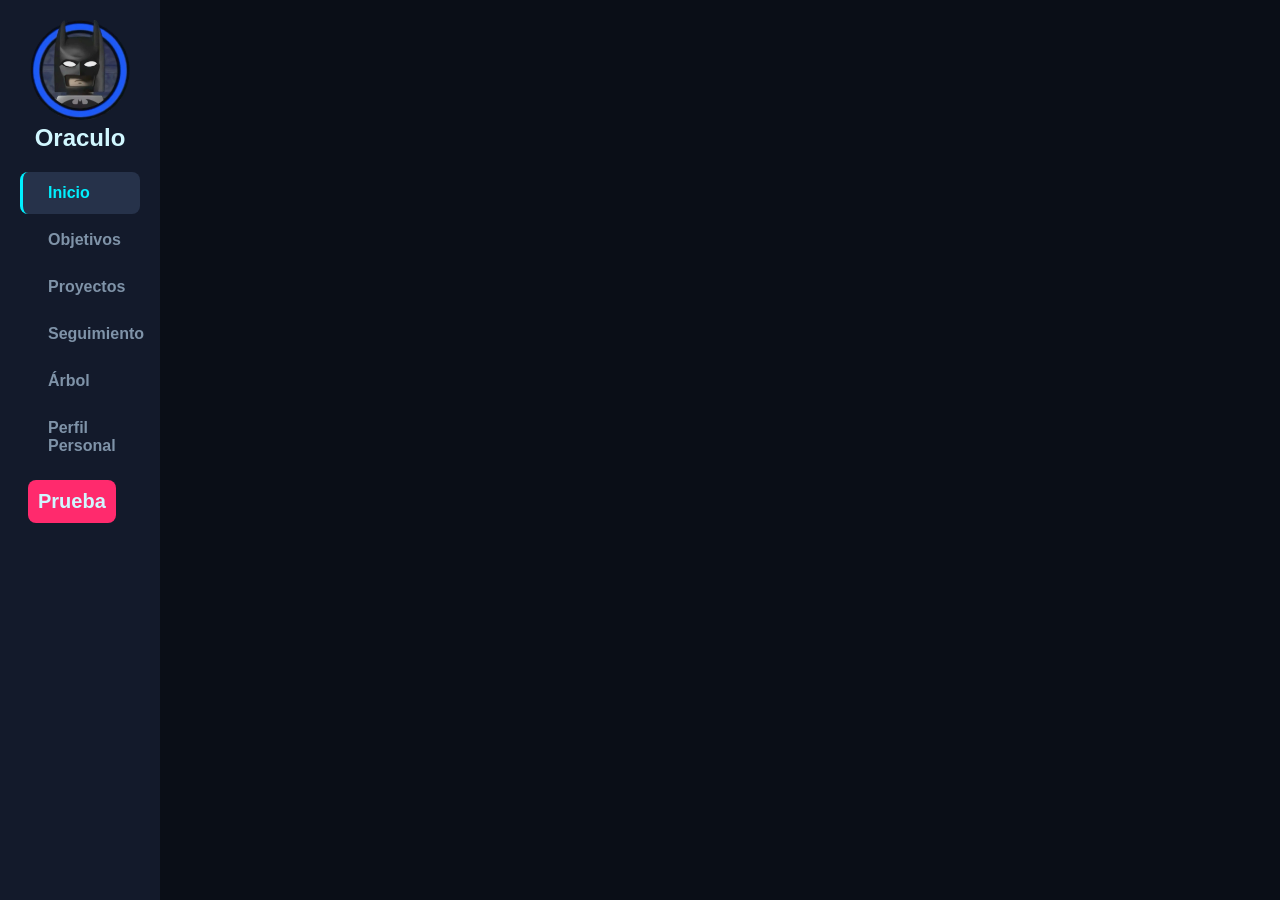
<file: index.html>
<!DOCTYPE html>
<html lang="es">
<head>
  <meta charset="UTF-8">
  <meta name="viewport" content="width=device-width, initial-scale=1.0">
  <link rel="stylesheet" href="style/global.css">
  <!-- <link rel="stylesheet" href="style/perfil.css"> -->
  <title>Oraculo</title>
</head>

<body>  
  <div class="app-layout">
  <!-- ----------------------------------------------------------------- -->
    <aside class="sidebar">
      <div class="logo">
          <img class="img__logo" src="img/BatmanLego.png" alt="" width="100">
          <h2>Oraculo</h2>
      </div>
      <nav class="menu">
        <ul>
          <li class="item-menu active" data-url="view/inicio.html">Inicio</li>
          <li class="item-menu" data-url="view/objetivos.html">Objetivos</li>
          <li class="item-menu" data-url="view/proyectos.html">Proyectos</li>
          <li class="item-menu" data-url="view/seguimiento.html">Seguimiento</li>
          <li class="item-menu" data-url="view/arbol.html">Árbol</li>
          <li class="item-menu" data-url="view/perfilPersonal.html">Perfil Personal</li>
        </ul>
        <button id="btn-prueba">Prueba</button>
      </nav>
    </aside>
  <!-- -------------------------------------------------------------- -->
  <main class="main-content">
  

  </main>
  </div>
        <!--
        * Información resaltada
        ! Método obsoleto, no lo uses
        ? Dudas
        TODO: no se que es este en realidad 
          @param my param


          <tipo de cambio> : descripcion corta
            feat: nuevas funcionalidades
            fix: correccion de bug
            docs: cambios de documentacion
            style: cambios de formato
            refactor: cambios de codigo (no agrega funcionalidades ni arregla bugs)
            perf: mejoras de rendimientos
            test: agregar o corregir test
      
        -->
      
<script src="script.js"></script>
</body>
</html>
</file>
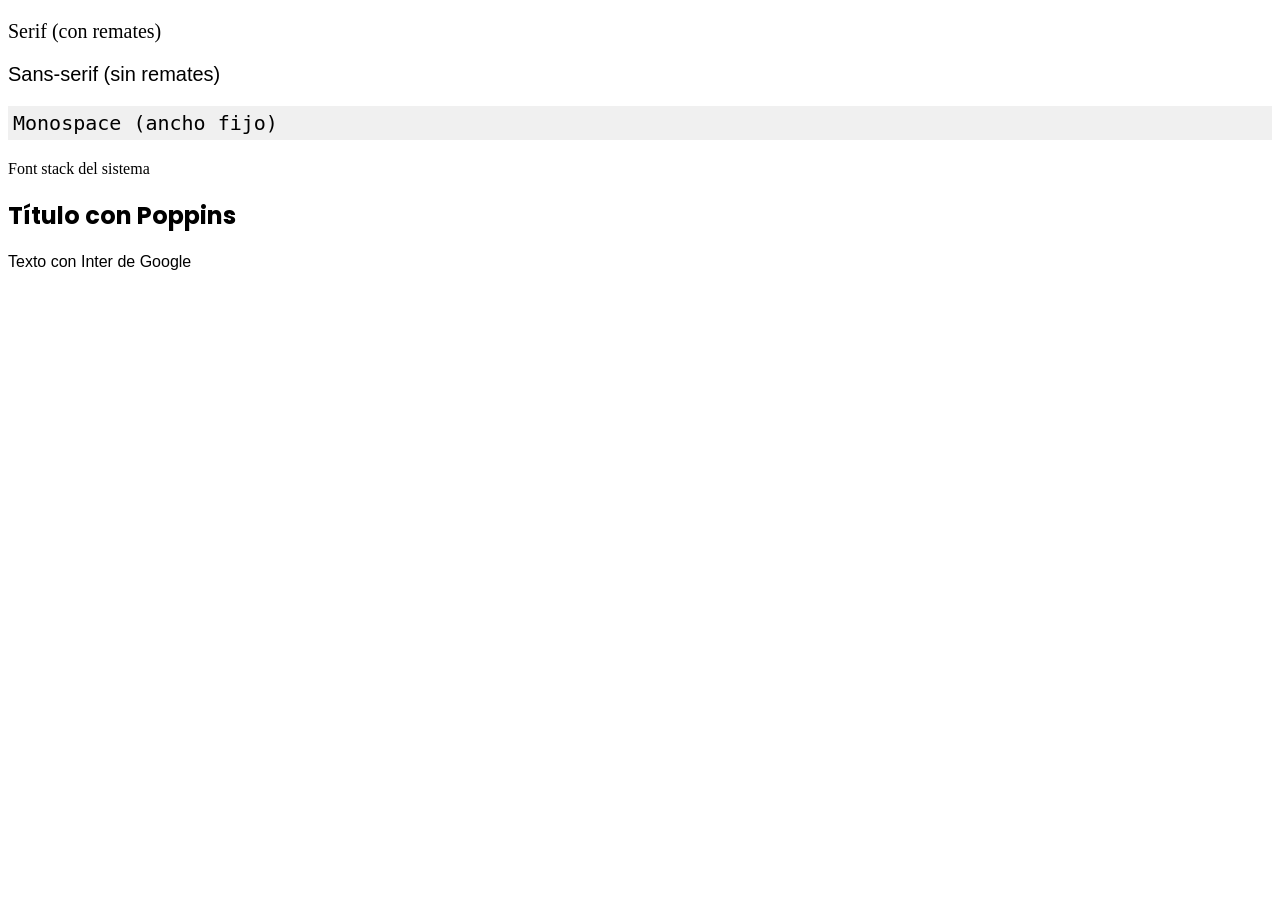
<file: BuenasPracticas/fuentes.html>
<!DOCTYPE html>
<html lang="es">

<head>
  <meta charset="UTF-8" />
  <meta name="viewport" content="width=device-width, initial-scale=1.0" />
  <title>Práctica: Fuentes Web</title>

  <!-- GOOGLE FONTS -->
  <link href="https://fonts.googleapis.com/css2?family=Poppins:wght@600&family=Inter:wght@400&display=swap"
    rel="stylesheet" />

  <link rel="stylesheet" href="fuentes.css" />
</head>

<body>
  <!-- FAMILIAS GENÉRICAS -->
  <p class="serif">Serif (con remates)</p>
  <p class="sans-serif">Sans-serif (sin remates)</p>
  <p class="monospace">Monospace (ancho fijo)</p>

  <!-- FONT STACK -->
  <p class="system">Font stack del sistema</p>

  <!-- GOOGLE FONTS -->
  <h2 class="google-title">Título con Poppins</h2>
  <p class="google-text">Texto con Inter de Google</p>
</body>

</html>
</file>
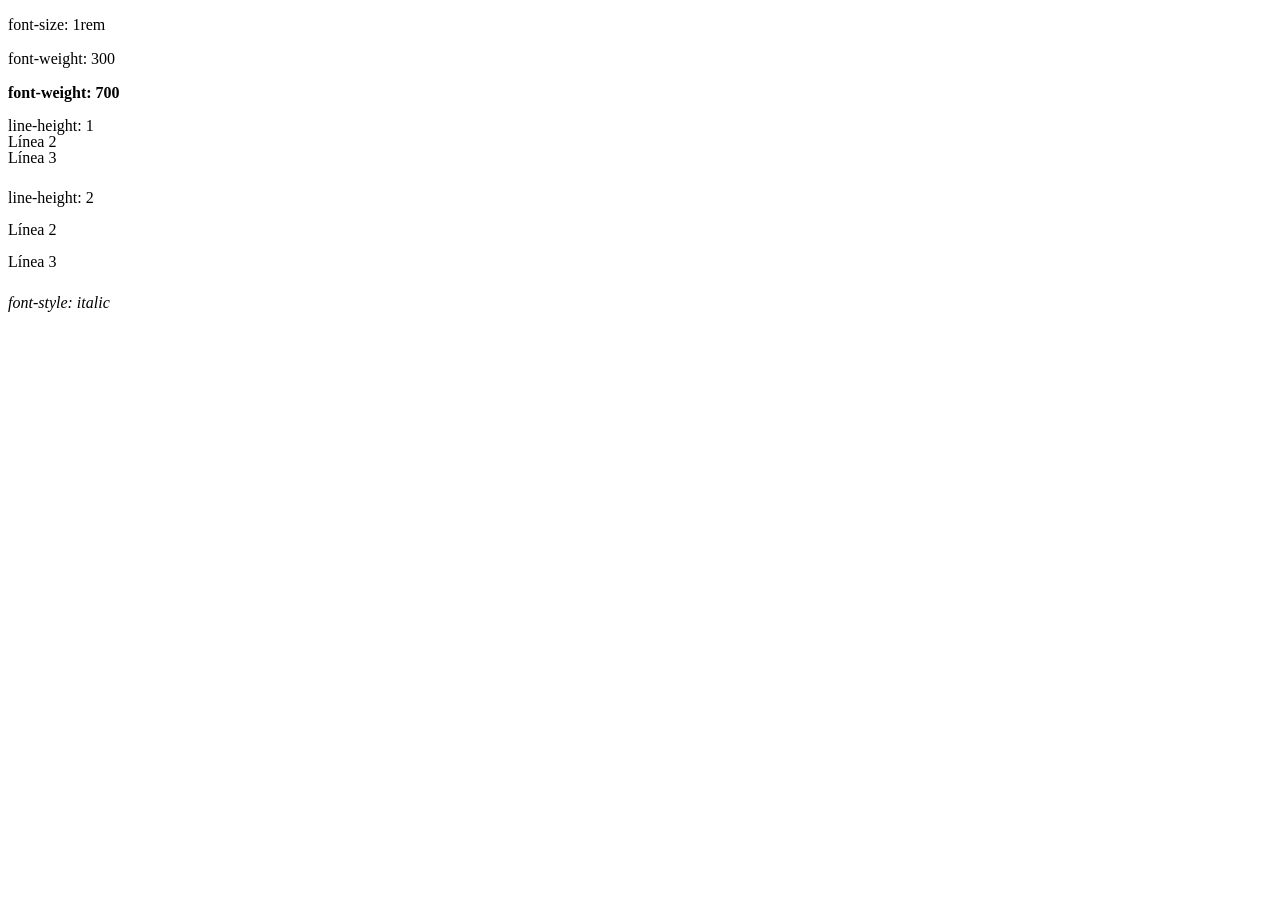
<file: BuenasPracticas/propiedades_fuentes.html>
<!DOCTYPE html>
<html lang="es">

<head>
  <meta charset="UTF-8" />
  <meta name="viewport" content="width=device-width, initial-scale=1.0" />
  <title>Propiedades Tipográficas</title>
  <link rel="stylesheet" href="propiedades_fuentes.css" />
</head>

<body>
  <!-- TAMAÑO -->
  <p class="normal">font-size: 1rem</p>

  <!-- PESO -->
  <p class="light">font-weight: 300</p>
  <p class="bold">font-weight: 700</p>

  <!-- INTERLINEADO -->
  <p class="compact">line-height: 1<br />Línea 2<br />Línea 3</p>
  <p class="spaced">line-height: 2<br />Línea 2<br />Línea 3</p>

  <!-- ESTILO -->
  <p class="italic">font-style: italic</p>
</body>

</html>
</file>
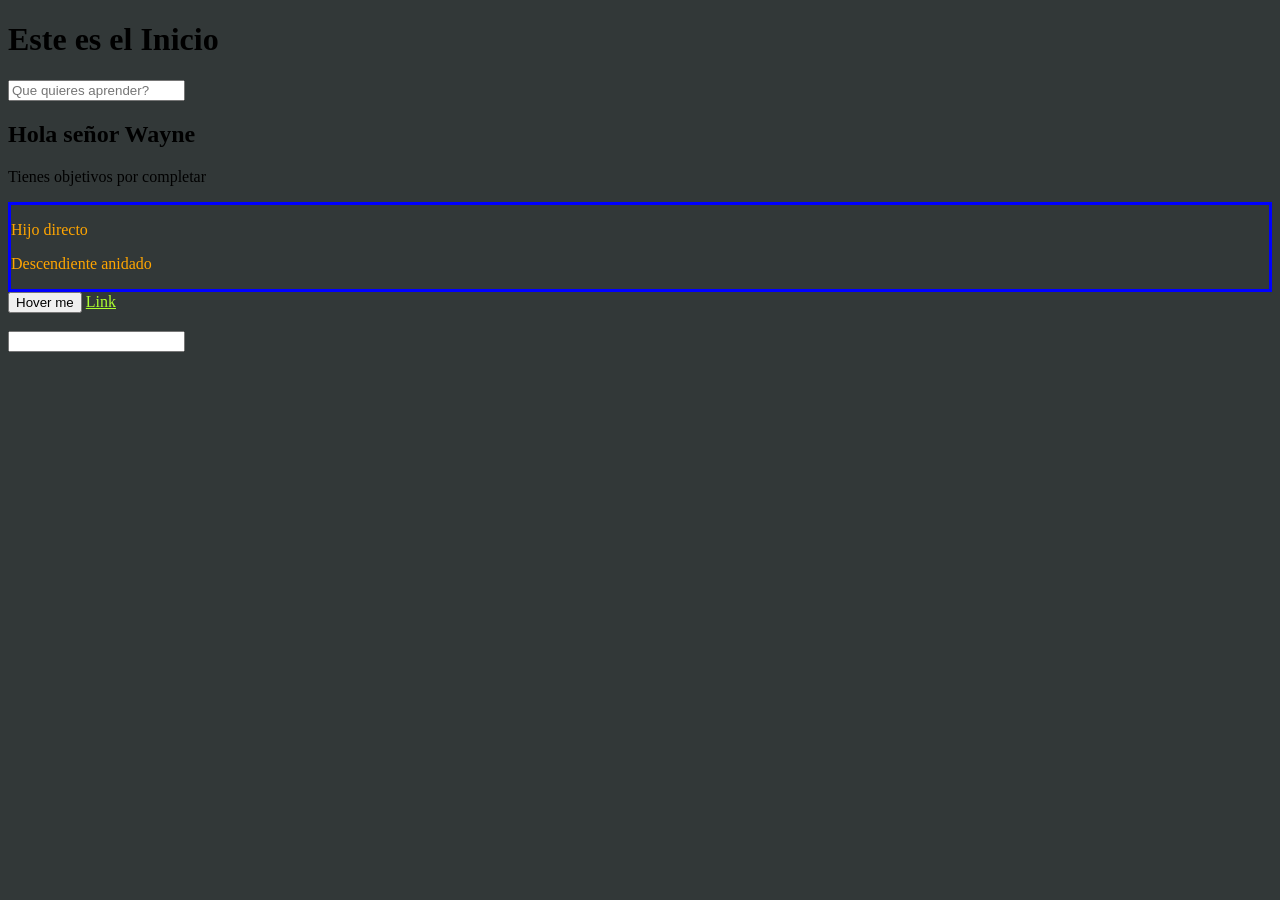
<file: view/inicio.html>
<!DOCTYPE html>
<html lang="en">
<head>
  <meta charset="UTF-8">
  <meta name="viewport" content="width=device-width, initial-scale=1.0">
  <title>Inicio</title>

  <style>
    body {
      background-color: rgb(50, 56, 56);
    }
    .rojo {
      color: red;
    }

    .contenedor {
      border: blue solid;
    }

    .contenedor p {
      color: orange;
    }

    button:hover {
      background-color: greenyellow;
      cursor: pointer;
    }

    a:link {
      color: greenyellow;
    }

    input:focus {
      outline: 2px solid #3898db;
      background-color: #e8f3;
    }



  </style>
</head>
<body>
  <h1>Este es el Inicio</h1>
  
  <main class="main-content">
      <header>
        <input type="text" placeholder="Que quieres aprender?">
      </header>
      <section class="dashboard">
        <h1>Hola señor Wayne</h1>
        <p>Tienes objetivos por completar</p>
      </section>

  </main>


  <div class="contenedor">
    <p class="rojo">Hijo directo</p>
    <div>
      <p>Descendiente anidado</p>
    </div>
  </div>

  <button>Hover me</button>
  <a class="rojo" href="#">Link</a>

  <br><br>
  <input type="text">


</body>
</html>
</file>
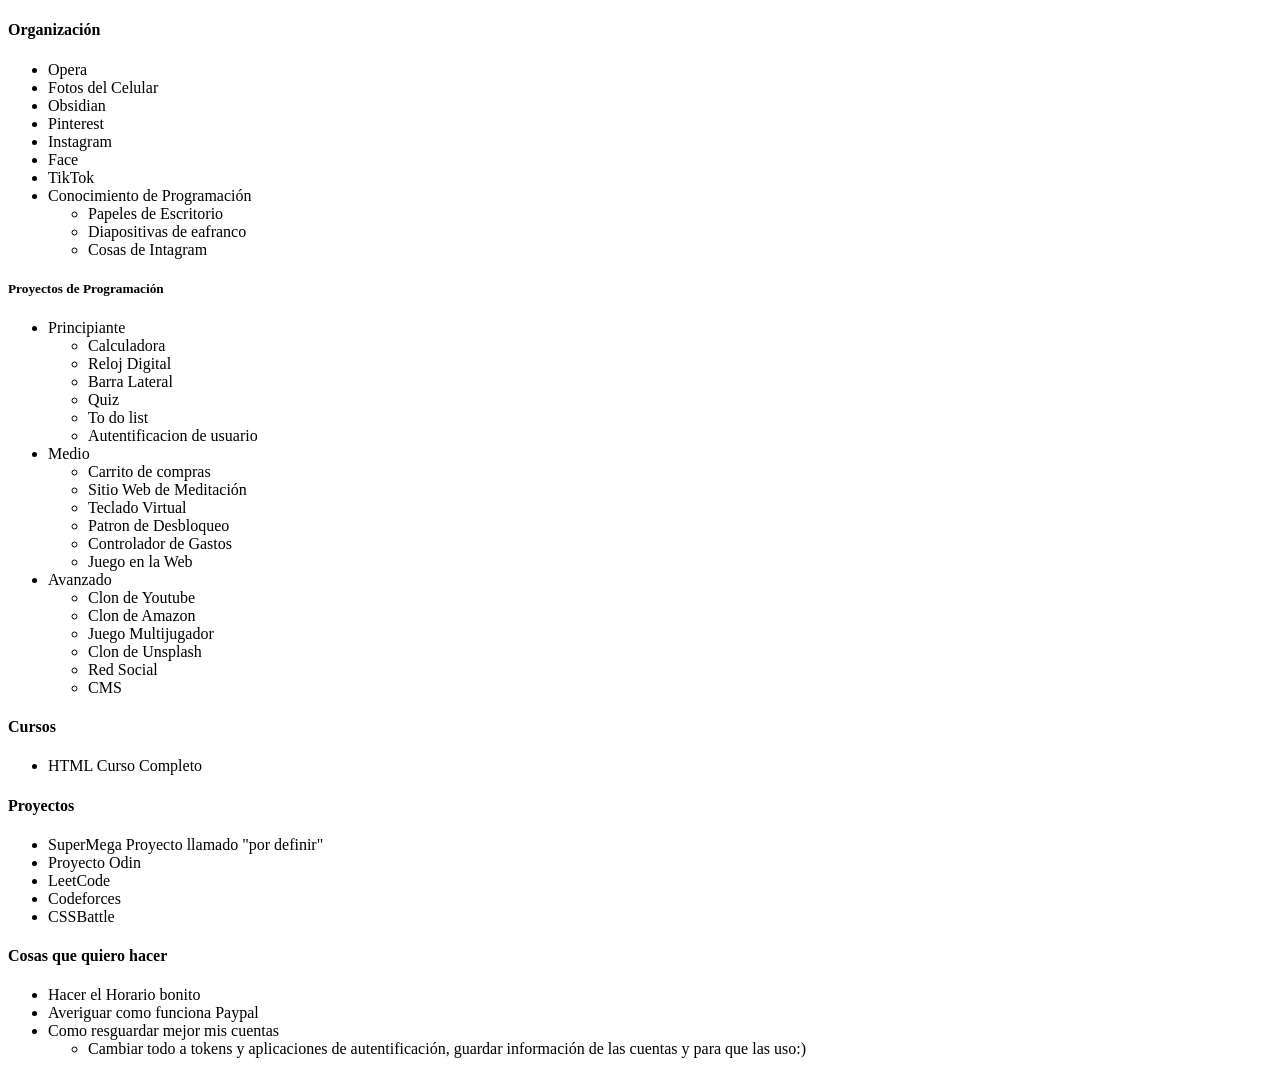
<file: view/objetivos.html>
<!DOCTYPE html>
<html lang="en">
<head>
  <meta charset="UTF-8">
  <meta name="viewport" content="width=device-width, initial-scale=1.0">
  <title>Objetivos</title>
</head>
<body>
  
<h4>Organización</h4> 
<div>
        <ul>
          <li>Opera</li>
          <li>Fotos del Celular</li>
          <li>Obsidian</li>
          <li>Pinterest</li>
          <li>Instagram</li>
          <li>Face</li>
          <li>TikTok</li>
          <li>Conocimiento de Programación</li>
          <ul>
            <li>Papeles de Escritorio</li>
            <li>Diapositivas de eafranco</li>
            <li>Cosas de Intagram</li>
          </ul>
        </ul>
        <h5>Proyectos de Programación</h5>
        <ul>
          <li>Principiante</li>
          <ul>
            <li>Calculadora</li>
            <li>Reloj Digital</li>
            <li>Barra Lateral</li>
            <li>Quiz</li>
            <li>To do list</li>
            <li>Autentificacion de usuario</li>
          </ul>
          <li>Medio</li>
          <ul>
            <li>Carrito de compras</li>
            <li>Sitio Web de Meditación</li>
            <li>Teclado Virtual</li>
            <li>Patron de Desbloqueo</li>
            <li>Controlador de Gastos</li>
            <li>Juego en la Web</li>
          </ul>
          <li>Avanzado</li>
          <ul>
            <li>Clon de Youtube</li>
            <li>Clon de Amazon</li>
            <li>Juego Multijugador</li>
            <li>Clon de Unsplash</li>
            <li>Red Social</li>
            <li>CMS</li>
          </ul>
        </ul>
        <h4>Cursos</h4>
        <ul>
          <li>HTML Curso Completo</li>
        </ul>
      
      
        <h4>Proyectos</h4>
        <ul>
          <li>SuperMega Proyecto llamado "por definir"</li>
          <li>Proyecto Odin</li>
          <li>LeetCode</li>
          <li>Codeforces</li>
          <li>CSSBattle</li>
        </ul>
      
        <h4>Cosas que quiero hacer</h4>
        <ul>
          <li>Hacer el Horario bonito</li>
          <li>Averiguar como funciona Paypal</li>
          <li>Como resguardar mejor mis cuentas</li>
          <ul>
            <li>
              Cambiar todo a tokens y aplicaciones de autentificación, guardar información de las cuentas y para que las uso:)
            </li>
          </ul>
      
        </ul>


</div>

  
</body>
</html>
</file>
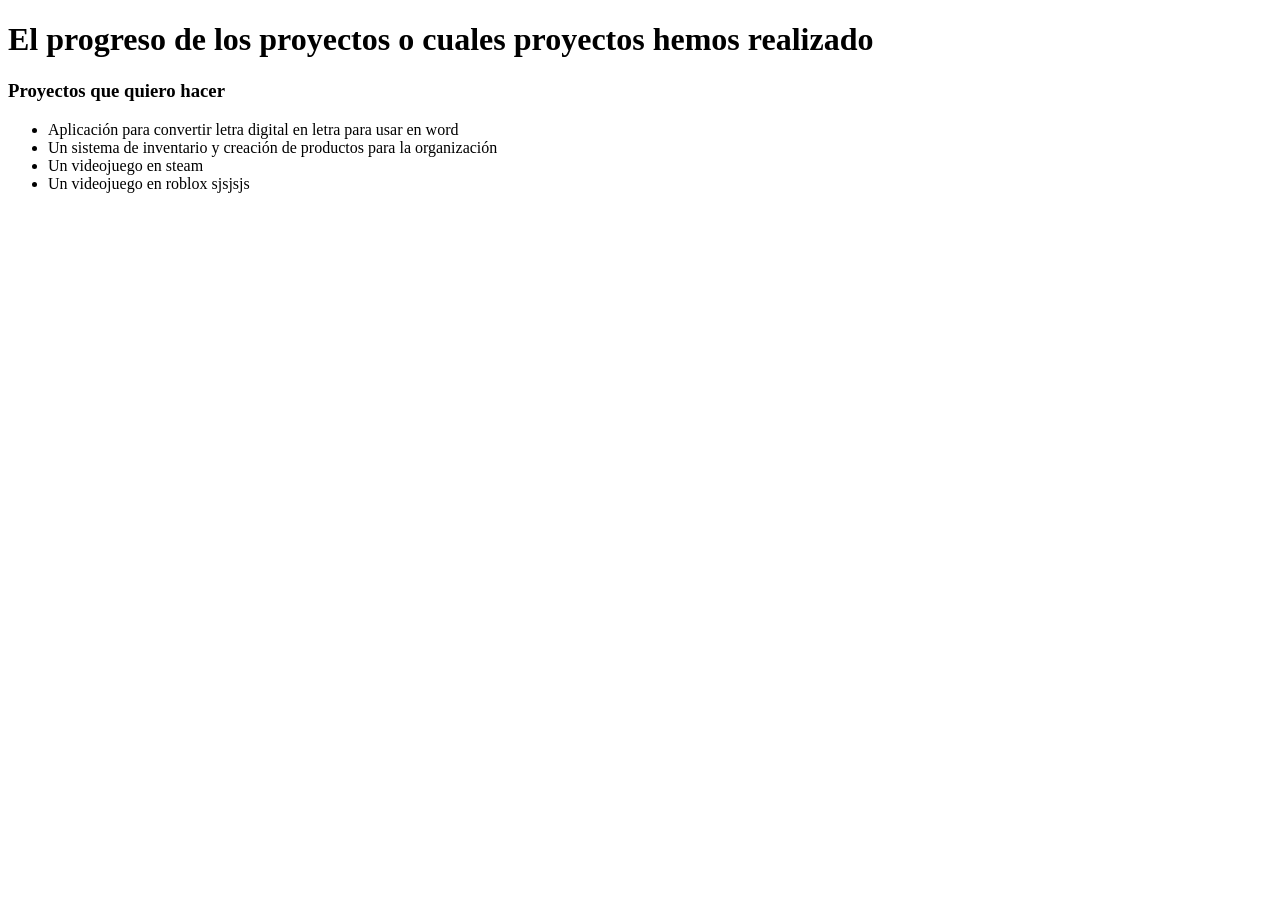
<file: view/proyectos.html>
<!DOCTYPE html>
<html lang="en">
<head>
  <meta charset="UTF-8">
  <meta name="viewport" content="width=device-width, initial-scale=1.0">
  <title>Proyectos</title>
</head>
<body>
  <h1>El progreso de los proyectos o cuales proyectos hemos realizado</h1>

  <h3>Proyectos que quiero hacer</h3>
  <ul>
    <li>Aplicación para convertir letra digital en letra para usar en word</li>
    <li>Un sistema de inventario y creación de productos para la organización</li>
    <li>Un videojuego en steam</li>
    <li>Un videojuego en roblox sjsjsjs</li>
  </ul>
  
</body>
</html>
</file>
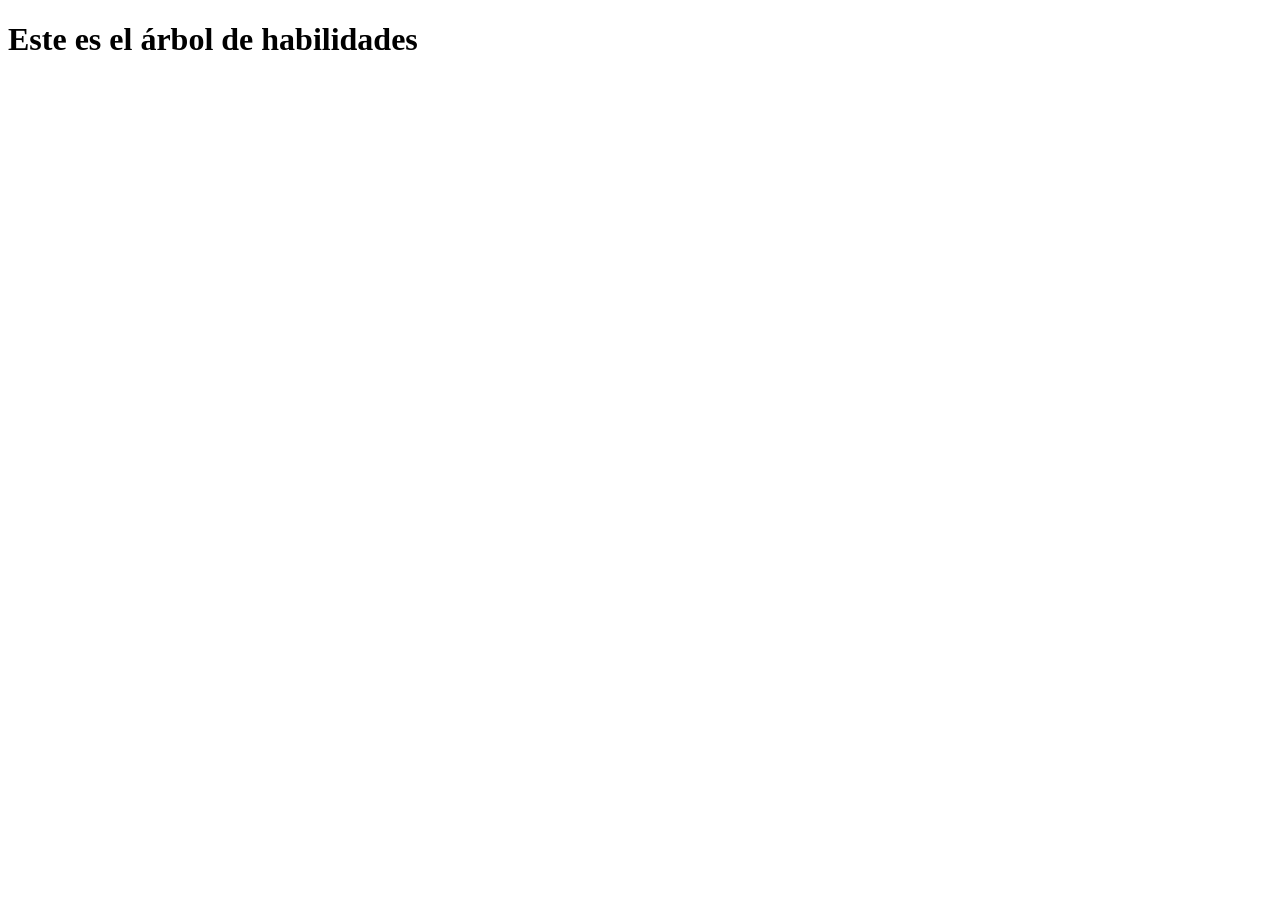
<file: vistas/arbol.html>
<!DOCTYPE html>
<html lang="en">
<head>
  <meta charset="UTF-8">
  <meta name="viewport" content="width=device-width, initial-scale=1.0">
  <title>Árbol</title>
</head>
<body>

  <h1>Este es el árbol de habilidades</h1>
  
</body>
</html>
</file>
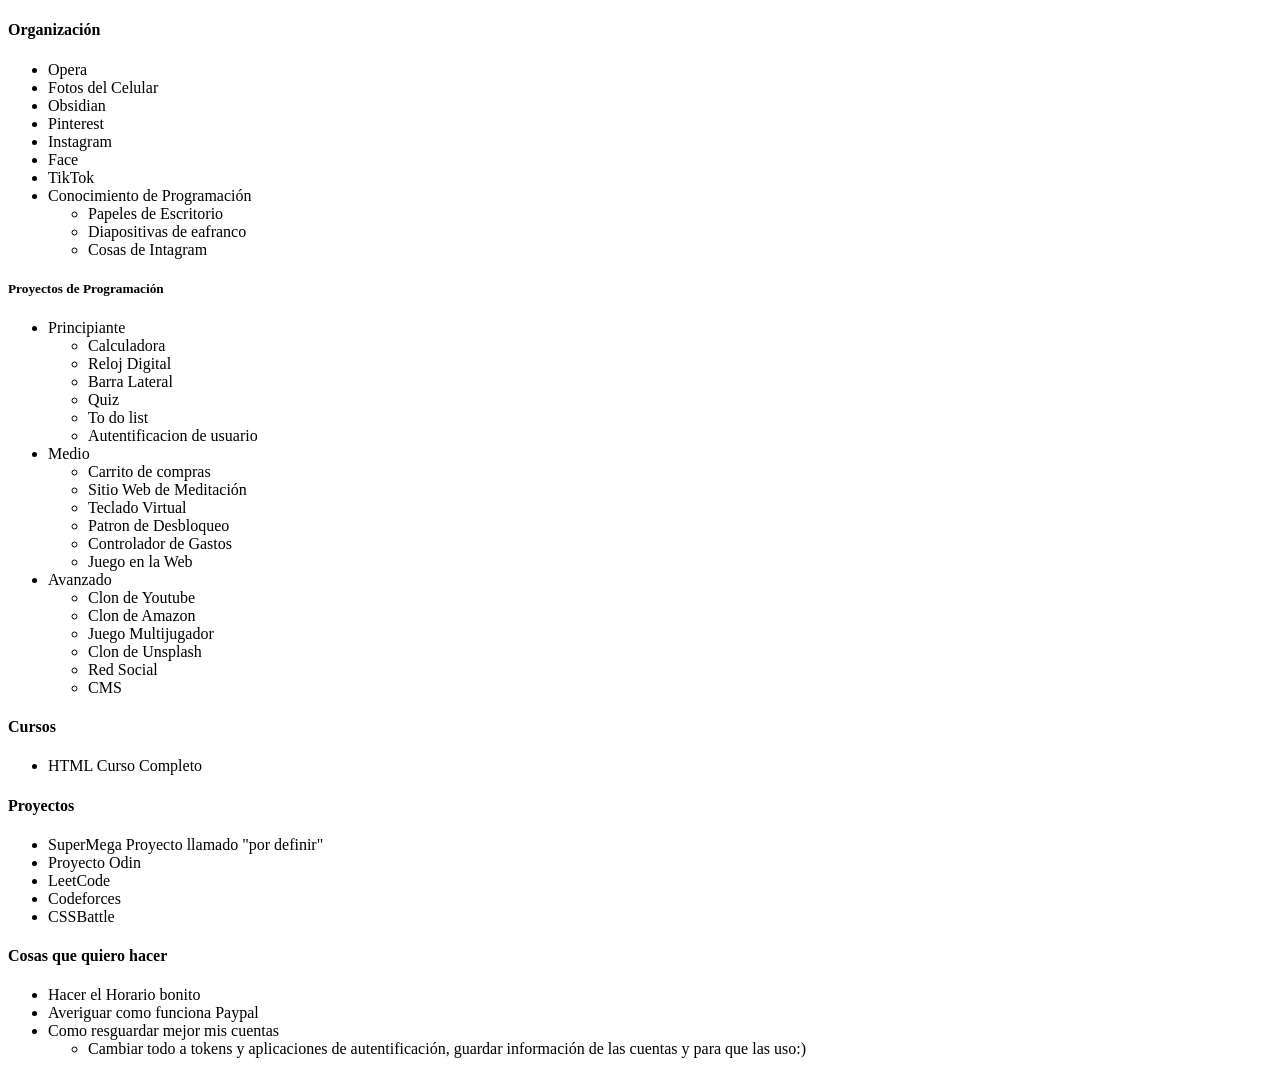
<file: vistas/objetivos.html>
<!DOCTYPE html>
<html lang="en">
<head>
  <meta charset="UTF-8">
  <meta name="viewport" content="width=device-width, initial-scale=1.0">
  <title>Objetivos</title>
</head>
<body>
  
<h4>Organización</h4> 
  <ul>
          <li>Opera</li>
          <li>Fotos del Celular</li>
          <li>Obsidian</li>
          <li>Pinterest</li>
          <li>Instagram</li>
          <li>Face</li>
          <li>TikTok</li>
          <li>Conocimiento de Programación</li>
          <ul>
            <li>Papeles de Escritorio</li>
            <li>Diapositivas de eafranco</li>
            <li>Cosas de Intagram</li>
          </ul>
        </ul>
        <h5>Proyectos de Programación</h5>
        <ul>
          <li>Principiante</li>
          <ul>
            <li>Calculadora</li>
            <li>Reloj Digital</li>
            <li>Barra Lateral</li>
            <li>Quiz</li>
            <li>To do list</li>
            <li>Autentificacion de usuario</li>
          </ul>
          <li>Medio</li>
          <ul>
            <li>Carrito de compras</li>
            <li>Sitio Web de Meditación</li>
            <li>Teclado Virtual</li>
            <li>Patron de Desbloqueo</li>
            <li>Controlador de Gastos</li>
            <li>Juego en la Web</li>
          </ul>
          <li>Avanzado</li>
          <ul>
            <li>Clon de Youtube</li>
            <li>Clon de Amazon</li>
            <li>Juego Multijugador</li>
            <li>Clon de Unsplash</li>
            <li>Red Social</li>
            <li>CMS</li>
          </ul>
        </ul>
        <h4>Cursos</h4>
        <ul>
          <li>HTML Curso Completo</li>
        </ul>
      
      
        <h4>Proyectos</h4>
        <ul>
          <li>SuperMega Proyecto llamado "por definir"</li>
          <li>Proyecto Odin</li>
          <li>LeetCode</li>
          <li>Codeforces</li>
          <li>CSSBattle</li>
        </ul>
      
        <h4>Cosas que quiero hacer</h4>
        <ul>
          <li>Hacer el Horario bonito</li>
          <li>Averiguar como funciona Paypal</li>
          <li>Como resguardar mejor mis cuentas</li>
          <ul>
            <li>
              Cambiar todo a tokens y aplicaciones de autentificación, guardar información de las cuentas y para que las uso:)
            </li>
          </ul>
      
        </ul>


    </main>
  </div>

  
</body>
</html>
</file>
<file: style/global.css>
* {
  margin: 0;
  padding: 0;
  box-sizing: border-box;
  font-family: sans-serif;
}

:root{
  --fondo: #0a0e17;   /* El fondo de toda la página */
  --panel: #131a2b;   /* Barra lateral,tarjetas, ventanas */
  --borde: #26324a; /* Bordes paras las lineas finas de tarjetas y separadores */
  --acento: #00f0ff;  /* Itemactivo, botones, lo importante */
  --acento-2: #ff2a6d; /* Bordes de detalle, alertas, toques pequeños */
  --texto: #d1f7ff; /* El texto principal */
  --texto-secundario: #7f93a8; /* Descripciones y texto menos importante */
}

body {
  background-color: var(--fondo);
  color: var(--texto);
}

.logo {
  text-align: center;
}
.sidebar {
  background-color: var(--panel);
}


/* Colores para identificarlos */
/*
.sidebar {
  background-color: rgba(180, 185, 46, 0.2);
}
.menu {
  background-color: rgba(255, 165, 0, 0.5);
}

main {
  background-color: rgba(125, 37, 125, 0.2);
}

header {
  background-color: rgba(236, 68, 68, 0.3);
}

section {
  background-color: rgba(95, 158, 160, 0.3);
}
*/

/* 1. Contenedor Principal */
.app-layout {
  display: flex;
  min-height: 100vh;
  background-color: var(--fondo);
}

/* 2. Menú Lateral */
.sidebar {
  width: 160px;
  padding: 20px;
  display: flex;
  flex-direction: column;
}

.menu ul {
  list-style: none; /*? Quita las viñetas */
  margin-top: 20px;
}

.menu li{
  padding: 12px 25px;
  margin-bottom: 5px;
  border-radius: 8px;
  color: var(--texto-secundario);         /*? Texto apagado*/
  font-weight: bold;
  cursor: pointer;
  border-left: 3px solid transparent;     /* ? Reserva el espacio del boorde*/
}

.menu li.active {
  background-color: var(--borde);
  color: var(--acento);                   /*? Texto neon */
  border-left: 3px solid var(--acento);
}


/* 3. El Contenedor Principal */
.main-content {
  flex: 1; /* Toma todo el ancho que sobra */
  padding: 30px;
}


#btn-prueba {
  border-radius: 8px;
  padding:10px;
  margin: 8px;
  border: none;
  background-color: var(--acento-2);
  color: var(--texto);
  font-weight: bold;
  font-size: 20px;
  cursor: pointer;
}

/* 4. Ventana (Árbol) */
.ventana
{
  background-color: var(--panel);
  border: 1px solid var(--borde);
  border-radius: 10px;
  overflow: hidden;
}
.ventana__titulo {
  padding: 12px 6px;
  border-bottom: 1px solid var(--borde);
  color: var(--acento);
  font-family: monospace;
}
.ventana__contenido {
  padding: 16px;
  color: var(--texto-secundario);
}
</file>
<file: style/perfil.css>
/* ===========================================
   MÓDULO 2: TIPOGRAFÍA Y LEGIBILIDAD
   =========================================== 
   Proyecto final del Módulo 2
   BUILS ON: Módulo 1 (Fundamentos de CSS)
   NUEVO en este módulo:
   - Google Fonts (Inter, Playfair Display)
   - Propiedades tipográficas avanzadas
   - Control de texto mejorado
   - Espaciado y legibilidad optimizados
   - Jerarquía tipográfica clara
   NO usamos aún: Variables CSS, Flexbox, Grid, Sombras, Degradados
   ===========================================
   */
/* ===========================================
   1. RESET BÁSICO (del Módulo 1)
   =========================================== */
* {
  margin: 0;
  padding: 0;
  box-sizing: border-box;
}

body {
  font-family: Arial, Helvetica, sans-serif;
  font-size: 16px;
  line-height: 1.6;
  color: #333333;
  background-color: #ffffff;
}

/* ===========================================
     2. TIPOGRAFÍA GENERAL
     =========================================== */
h1,
h2,
h3,
h4 {
  font-weight: bold;
  line-height: 1.2;
  margin-bottom: 16px;
  color: #1a1a1a*red;
}

h1 {
  font-size: 32px;
}
h2 {
  font-size: 28px;
  margin-top: 48px;
}
h3 {
  font-size: 24px;
  margin-top: 32px;
}
h4 {
  font-size: 18px;
  margin-top: 24px;
}

p {
  margin-bottom: 16px;
}
strong {
  font-weight: bold;
  color: #000000;
}

/* ===========================================
     3. ENLACES
     =========================================== */
a {
  color: #2563eb;
  text-decoration: none;
}
a:hover {
  text-decoration: underline;
}
a:active {
  color: #1e40af;
}


/* ===========================================
     4. LISTAS
     =========================================== */
ul {
  list-style: none;
}


/* ===========================================
     5. HEADER
    =========================================== */
.header {
  background-color: #f8f9fa;
  border-bottom: 1px solid #e0e0e0;
  padding: 24px 0;
}

.header__container {
  max-width: 1200px;
  margin: 0 auto;
  padding: 0 20px;
}

.header__name {
  color: #1a1a1a;
  margin-bottom: 24px;
}

.header__tagline {
  color: #666666;
  font-size: 14px;
}
/* ===========================================
     6. NAVEGACIÓN
     =========================================== */
.nav {
  text-align: center;
}
.nav__list {
  display: inline-block;
}
.nav__item {
  display: inline-block;
  margin: 0 16px,
}
.nav__link {
  padding: 8px 12px;
  display: inline-block;
  color: #333333;
}
.nav__link:hover {
  color: #2563eb;
  text-decoration: none;
}
.nav__link--active {
  color: #2563eb;
  font-weight: bold;
}

/* ===========================================
     7. MAIN CONTENT
     =========================================== */
.main {
  margin: 0 auto;
  max-width: 1200px;
  padding: 0 20px;
}

/* ===========================================
     8. HERO SECTION
     =========================================== */
.hero {
  padding: 64px 0;
  text-align: center;
  background-color: #f0f4f8;
  margin-bottom: 48px;
}
.hero__container {
  max-width: 800px;
  margin: 0 auto;
  padding: 0 20px;
}
.hero__title {
  font-size: 48px;
  color: #1a1a1a;
  margin-bottom: 16px;
}
.hero__subtitle {
  font-size: 24px;
  color: #2563eb;
  margin-bottom: 24px;
  font-weight: 600;
}
.hero__description {
  font-size: 24px;
  color: #2563eb;
  margin-bottom: 24px;
  font-weight: 600;
}
.hero__action {
  margin-bottom: 48px;
}
.hero__stats {
  text-align: center;
}

.stat {
  display: inline-block;
  margin: 0 32px;
  text-align: center;
}
.stat__number {
  display: block;
  font-size: 32px;
  font-weight: bold;
  color: #2563eb;
  margin-bottom: 8px;
}
.stat__label {
  font-size: 14px;
  color: #666666
}

/* ===========================================
     9. BOTONES
    =========================================== */
.button{
  display: inline-block;
  padding: 12px 24px;
  margin: 8px;
  font-size: 16px;
  font-weight: 600;
  text-align: center;
  border: 2px solid transparent;
  cursor: pointer;
  text-decoration: none;
}

.button--primary {
  background-color: #2563eb;
  color: #ffffff;
  border-color: #2563eb
}

.button--primary:hover {
  background-color: #1e40af;
  border-color: #1e40af;
  text-decoration: none;
}

.button--secondary {
  background-color: #ffffff;
  color: #2563eb;
  text-decoration: #2563eb;
}
.button--secondary:hover {
  background-color: #f0f4ff;
  text-decoration: none;
}

.button--large { /*! No se donde esta esto*/
  background-color: red;
  padding: 16px 32px;
  font-size: 18px;
}

/* ===========================================
     10. ABOUT SECTION
     =========================================== */
.about {
  padding: 48px 0; 
}
.about__container {
  max-width: 800px;
  margin: 0 auto;
}
.about__title{
  text-align: center;
  color: #1a1a1a;
  margin-bottom: 32px;
}
.about__intro {
  font-size: 20px;
  text-align: center;
  color: #333333;
  margin-bottom: 32px;
}

/* ===========================================
     11. QUOTE
     =========================================== */
.quote {
  background-color: #f8f9fa;
  padding: 24px;
  margin: 32px 0px;
  border-left: 4px solid #2563eb;
}
.quote__text {
  font-size: 18px;
  font-style: italic;
  color: #333333;
  margin-bottom: 16px;
}
.quote__author {
  color: #666666;
  font-size: 14px;
  display: block;
  text-align: right;
}
/* ===========================================
     12. VALUES
     =========================================== */
.values {
  margin-top: 48px;
}
.values__title {
  text-align: center;
  margin-bottom: 32px;
}
.values__list {
  padding: 0;
}
.values__item {
  padding: 16px;
  margin-bottom: 16px;
  background-color: #f8f9fa;
  border: 1px solid #e0e0e0;
}
.values__item:hover{
  background-color: #f0f4f8;
  border-color: #2563eb;
}
.values__icon {
  font-size: 24px;
  margin-right: 12px;
}
.values__item strong {
  margin-right: 8px;
}
.values__item span {
  color: #666666
}

/* ===========================================
     13. PROJECTS SECTION
     =========================================== */
.projects {
  padding: 64px 0;
  background-color: #f8f9fa;
}
.projects__container {
  max-width: 1200px;
  margin: 0 auto;
}
.projects__title {
  text-align: center;
  margin-bottom: 16px;
}
.projects__description {
  text-align: center;
  color: #666666;
  margin-bottom: 48px;
  max-width: 600px;
  margin-left: auto;
  margin-right: auto;
}
.projects__grid {
  padding: 0 20px;
}

/* ===========================================
     14. PROJECT CARD
     =========================================== */
.project {
  background-color: #ffffff;
  padding: 32px;
  margin-bottom: 32px;
  border: 1px solid #e0e0e0;
}
.project:hover {
  border-color: #2563eb;
}
.project--featured {
  border: 2px solid #256;
  position: relative;
}
.project__badge {
  background-color: #2563eb;
  color: #ffffff;
  padding: 4px 12px;
  font-size: 12px;
  font-weight: bold;
  text-transform: uppercase;
  display: inline-block;
  margin-bottom: 16px;
}
.project__title {
  color: #1a1a1a;
  margin-bottom: 24px;
}
.project__description {
  color: #666666;
  margin-bottom: 24px;
}
.project__subtitle {
  font-size: 16px;
  color: #333333;
  margin-top: 24px;
  margin-bottom: 12px;
}
.project__learnings {
  list-style: disc;
  padding-left: 24px;
  margin-bottom: 24px;
}
.project__learnings li {
  color: #666666;
  margin-bottom: 8px;
}
.project__technologies {
  margin-bottom: 24px;
}
.tag {
  display: inline-block;
  background-color: #e0f2fe;
  color: #0369a1;
  padding: 4px 12px;
  margin-right: 8px;
  font-size: 14px;
  font-weight: 600;
}

.project__links{
  text-align: left;
}
.project__link {
  display: inline-block;
  margin-right: 16px;
  font-weight: 699;
}

/* ===========================================
     15. SKILLS SECTION
     ===========================================*/
.skills {
  padding: 64px 0;
}
.skills__container {
  max-width: 800px;
  margin: 0 auto;
}
.skills__title{
  text-align: center;
  margin-bottom: 16px;
}
.skills__subtitle {
  text-align: center;
  color: #666666;
  margin-bottom: 32px;
}
.skills__list  {
  margin-bottom: 48px;
}
.skill {
  margin-bottom: 32px;
}
.skill__name {
  margin-bottom: 8px;
  color: #1a1a1a;
}
.skill__bar {
  background-color: #e0e0e0;
  height: 24px;
  position: relative;
  margin-bottom: 8px;
}
.skill__progress {
  background-color: #2563eb;
  height: 100%;
  position: absolute;
  top: 0;
  left: 0;
}
.skill__progress--html {
  width: 75%;
}
.skill__progress--css {
  width: 60%;
}
.skill__progress--js {
  width: 20%;
}
.skill__percentage {
  color: #666666;
  font-size: 14px;
}

/* ===========================================
     16. LEARNING
     =========================================== */
.learning {
  background-color: #f8f9fa;
  padding: 24px;
}
.learning__title {
  margin-bottom: 16px;
  color: #1a1a1a;
}
.learning__list {
  list-style: disc;
  padding-left: 24px;
}
.learning__item {
  color: #666666;
  margin-bottom: 8px;
}

/* ===========================================
     17. CONTACT SECTION
     =========================================== */
.contact {
  padding: 64px 0;
  background-color: #f0f4f8;
}
.contact__container {
  max-width: 800px;
  margin: 0 auto;
  text-align: center;
}
.contact__title {
  margin-bottom: 16px;
}
.contact__description {
  color: #666666;
  margin-bottom: 48px;
  max-width: 600px;
  margin-left: auto;
  margin-right: auto;
}
.contact__mathods {
  margin-bottom: 48px;
}
.contact__method {
  display: inline-block;
  margin: 0 32px 32px;
  text-align: center;
}
.contact__link {
  color: #2563eb;
  font-weight: 600;
}


/* ===========================================
     18. FOOTER
     =========================================== */
.footer {
  background-color: #1a1a1a;
  color: #ffffff;
  padding: 48px 0;
  text-align: center;
}
.footer__container {
  max-width: 1200px;
  margin: 0 auto;
  padding: 0 20px;
}
.footer__nav {
  margin-bottom: 24px;
}
.footer__link {
  color: #ffffff;
  margin: 0 16px;
  display: inline-block;
}
.footer__link:hover {
  color: #93c5fd;
  text-decoration: none;
}
.footer__copyright{
  color: #9ca3af;
  margin-bottom: 8px;
}
.footer__credits {
  color: #9ca3af;
  font-size: 14px;
}
</file>
<file: BuenasPracticas/fuentes.css>
.serif {
  font-family: serif;
  font-size: 20px;
}

.sans-serif {
  font-family: sans-serif;
  font-size: 20px;
}

.monospace {
  font-family: monospace;
  font-size: 20px;
  background-color: #f0f0f0;
  padding: 5px;
}

.google-title {
  font-family: "Poppins", sans-serif;
}

.google-text {
  font-family: "Itern", sans-serif;
}
</file>
<file: BuenasPracticas/propiedades_fuentes.css>
.normal {
  font-size: 1rem;
}

.light {
  font-weight: 300;
}

.bold
{
  font-weight: 700;
}

.compact {
  line-height: 1;
}

.spaced{
  line-height: 2;
}

.italic {
  font-style: italic;
}
</file>
